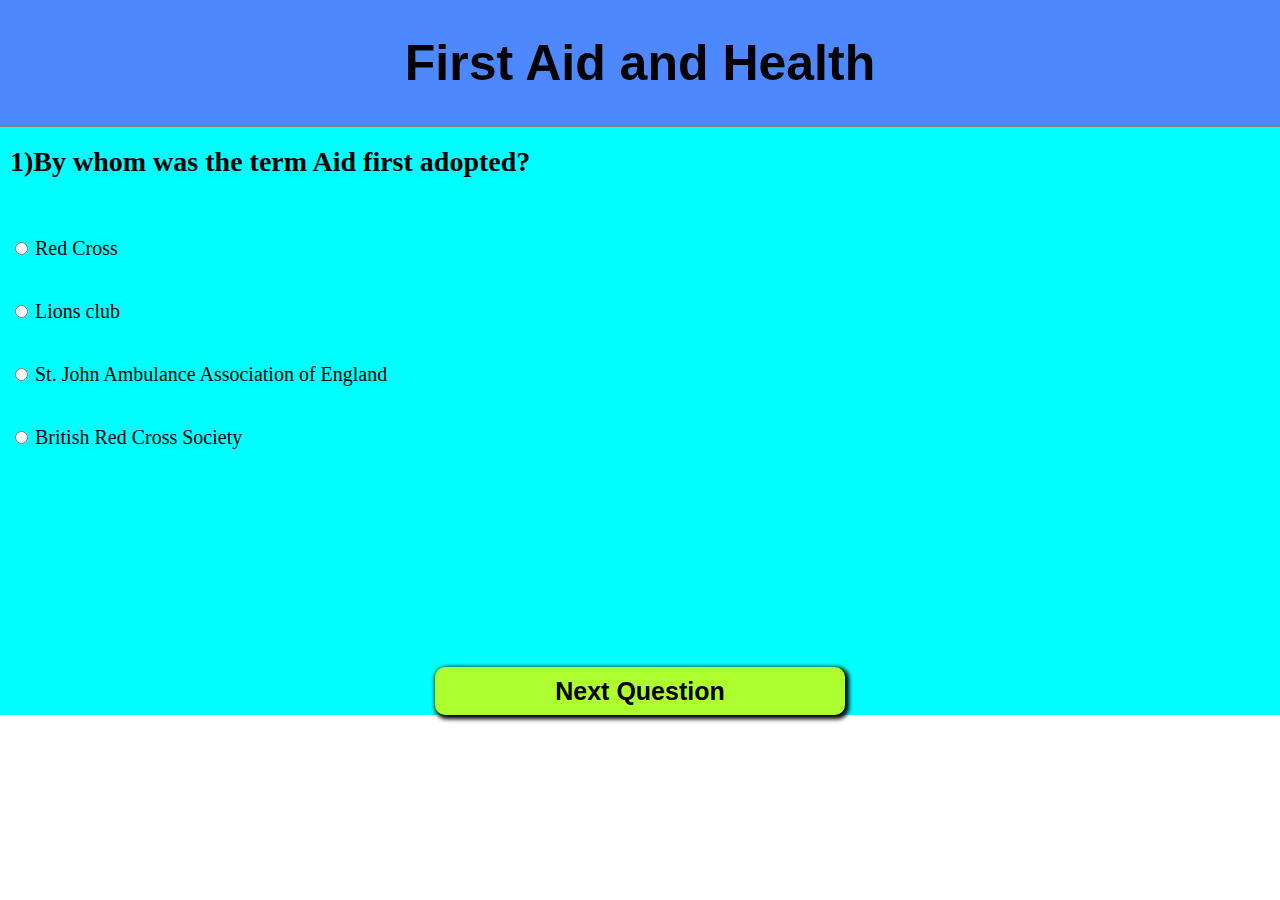
<file: index.html>
<!DOCTYPE html>
<html lang="en">

<head>
    <meta charset="UTF-8">
    <meta name="viewport" content="width=device-width, initial-scale=1.0">
    <title>Quiz Game</title>
    <link
    rel="icon"
    type="image/x-icon"
    href="My logo.png"
  />
    <link rel="stylesheet" href="style.css">
</head>

<body>
    <div class="main">
        <div class="topicclass">
            <h1>First Aid and Health</h1>
        </div>
        <div id="box">
            <h1 id="quesBox">Loading Question...</h1>
            <div class="row">

                <input class="options" id="option1" type="radio" value="a" name="option" />
                <label id="colorch" for="option1" >option1</label>
            </div>

            <div class="row">

                <input class="options" id="option2" type="radio" value="b" name="option" />
                <label id="colorch" for="option2" >option2</label>
            </div>
            <div class="row">

                <input class="options" id="option3" type="radio" value="c" name="option" />
                <label id="colorch" for="option3" >option3</label>
            </div>
            <div class="row">

                <input class="options" id="option4"   type="radio" value="d" name="option" />
                <label id="colorch" for="option4"  >option4</label>
            </div>
        
            
            </div><div class="allbtndiv">
            <button id="btn" onclick="Nextque()">Next</button>
        </div>
        </div>
           
    <script src="script.js"></script>

</body>

</html>
</file>
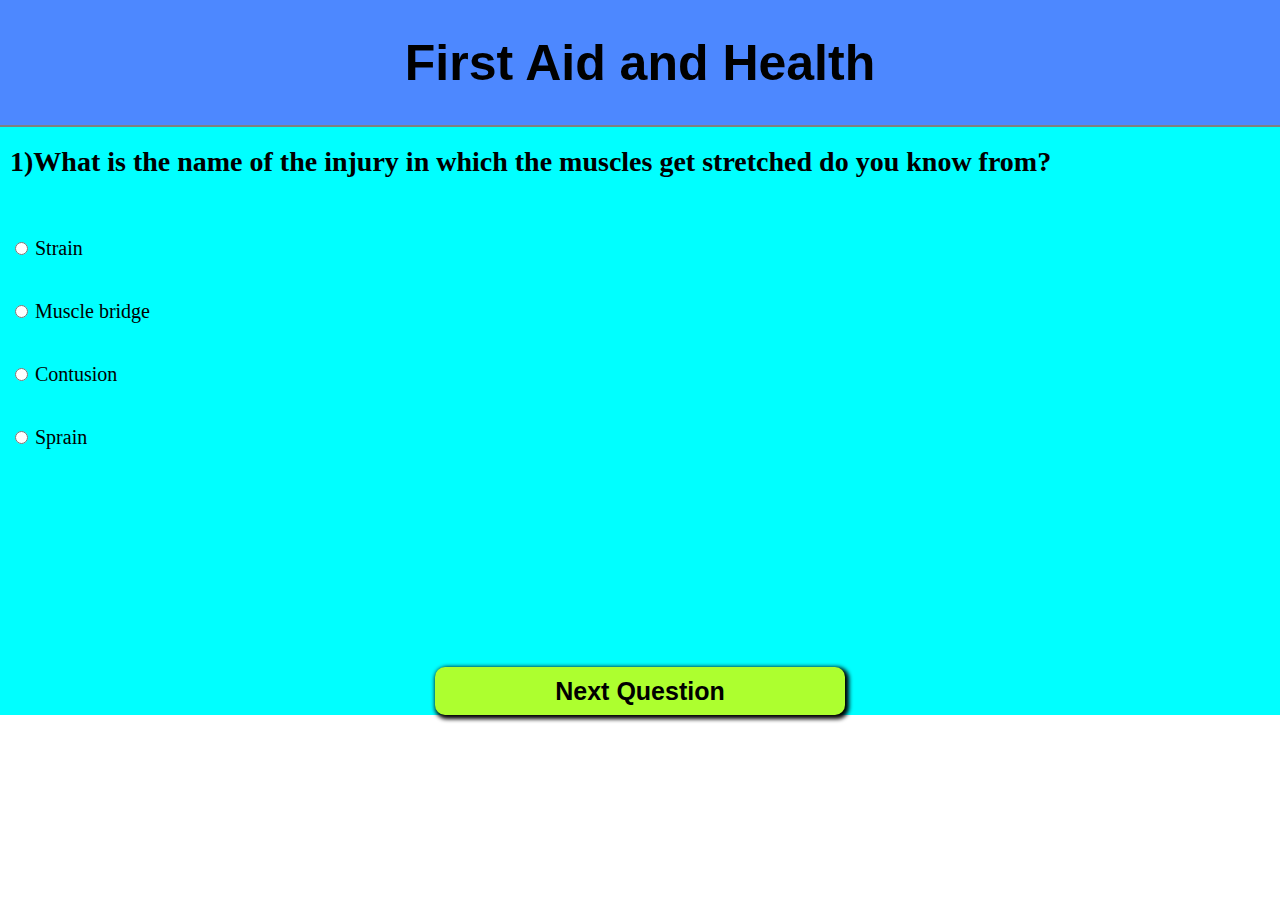
<file: nextRound.html>
<!DOCTYPE html>
<html lang="en">

<head>
  <meta charset="UTF-8">
  <meta name="viewport" content="width=device-width, initial-scale=1.0">
  <title>Document</title>
  
   <link rel="stylesheet" href="style.css">
</head>

<body>
  <div class="main">
    <div class="topicclass">
      <h1>First Aid and Health</h1>
    </div>
    <div id="box">
      <h1 id="quesBox">Loading Question...</h1>
      <div class="row">

        <input class="options" id="option1" type="radio" value="a" name="option" />
        <label id="colorch" for="option1">option1</label>
      </div>

      <div class="row">

        <input class="options" id="option2" type="radio" value="b" name="option" />
        <label id="colorch" for="option2">option2</label>
      </div>
      <div class="row">

        <input class="options" id="option3" type="radio" value="c" name="option" />
        <label id="colorch" for="option3">option3</label>
      </div>
      <div class="row">

        <input class="options" id="option4" type="radio" value="d" name="option" />
        <label id="colorch" for="option4">option4</label>
      </div>


    </div>
    <div class="allbtndiv">
      <button id="btn" onclick="Nextque()">Next</button>
    </div>
  </div>

  <script>const questions = [{
      'que': 'What is the name of the injury in which the muscles get stretched do you know from?',
      'a': "Strain",
      'b': "Muscle bridge",
      'c': "Contusion",
      'd': "Sprain",
      'e': "Next Question",
      'correct': 'a'

    }
      ,
    {
      'que': 'Which of the following first aid is given to reduce body pain?',
      'a': "Sun bath",
      'b': "Sona bath",
      'c': "Steam bath",
      'd': "Cold bath",
      'e': "Next Question",
      'correct': 'd'
    },

    {
      'que': 'What will you do if a person drowns in water?',
      'a': "Will take out water by lying on the stomach",
      'b': "Will give water to drink",
      'c': "Will give medicine",
      'd': "None of the above",
      'e': "Next Question",
      'correct': 'a'

    },
    {
      'que': 'What is the basic purpose of first Aid?',
      'a': "Treatment",
      'b': "Calling the doctor",
      'c': "Saving life",
      'd': "To take the patient to the hospital",
      'e': "Next Question",
      'correct': 'c'
    },
    {
      'que': 'What first aid is given to reduce internal bleeding?',
      'a': "Ice bag",
      'b': "Wrapping in a round cloth",
      'c': "Baking by radiation",
      'd': "None of the above",
      'e': "Next Question",
      'correct': 'a'
    },


    //new questions

    {
      'que': 'Hematoma is?',
      'a': "from disease",
      'b': "from injury",
      'c': "by resting",
      'd': "from sleeping",
      'e': "Next Question",
      'correct': 'b'
    },

    {
      'que': 'There is a greater possibility of lifting a load with a jerk:',
      'a': "to disintegrate",
      'b': "bone spur",
      'c': "Muscle strain",
      'd': "Sprain",
      'e': "Next Question",
      'correct': 'c'
    },
    {
      'que': 'By what name is the treatment done through water known?',
      'a': "Electrotherapy",
      'b': "Waxtherapy",
      'c': "Hydrotherapy",
      'd': "Isotherapy",
      'e': "Next Question",
      'correct': 'c'
    },
    {
      'que': 'What should be in first aid box?',
      'a': "Straps",
      'b': "Medicine",
      'c': "Scissors",
      'd': "All of the above",
      'e': "Next Question",
      'correct': 'd'
    },
    {
      'que': 'Is breathing controlled?',
      'a': "Through lungs",
      'b': " Through trachea",
      'c': "Through Medulla",
      'd': " Through intercostal",
      'e': "Submit",
      'correct': 'c'
    },
    ]


    let index = 0;
    let total = questions.length;
    let right = 0, wrong = 0;
    const quesBox = document.getElementById("quesBox")
    const optionInputs = document.querySelectorAll(".options")


    const loadQuestion = () => {
      if (index === total) {
        return endQuiz()
      }
      reset();
      const data = questions[index]
      quesBox.innerText = ` ${index + 1})${data.que}`;
      optionInputs[0].nextElementSibling.innerText = data.a;
      optionInputs[1].nextElementSibling.innerText = data.b;
      optionInputs[2].nextElementSibling.innerText = data.c;
      optionInputs[3].nextElementSibling.innerText = data.d;
      document.getElementById('btn').innerText = data.e;
    }


    const Nextque = () => {
      const data = questions[index]
      const ans = getAnswer()
      console.log(ans, data.correct)
      if (ans === data.correct) {
        right++;

      } else {
        wrong++;
      }
      index++;
      reset();
      loadQuestion();
      return;

    }

    const getAnswer = () => {
      let answer;
      optionInputs.forEach(
        (input) => {
          if (input.checked) {
            console.log(input.value)
            answer = input.value;
            //    console.log("yes")
          }
          // console.log("no")



        }
      )
      return answer;
    }


    const reset = () => {
      optionInputs.forEach(
        (input) => {
          input.checked = false;
        }
      )

    }

    const endQuiz = () => {
      document.getElementById('box').innerHTML = `
        <div class="heading"<h3><span class="Thankheading">Thankyou</span><br><span class="Paragraph"> For Playing The quiz</span></h3><p class="result">Your Result</p>
        <h2>${right}/${total} are correct </h2><br><a class='nextRound' href="index.html">Back</a>
        <h6 class="aboutme">-Developed by Shiv Kumar</h6>`
      document.getElementById('box').style.backgroundColor = '#33ff99';
      document.getElementById('box').style.boxShadow = '4px 3px 8px 2px black';
      document.getElementById('box').style.width = '100%';
      document.getElementById('box').style.height = '80vh';
      document.getElementById('box').style.margin = '0px';
      document.getElementById('box').style.padding = '0px';
      document.getElementById('box').style.display = 'flex';
      document.getElementById('box').style.justifyContent = 'center';
      document.getElementById('box').style.alignItems = 'center';
      document.getElementById('btn').style.display = 'none';
    }

    loadQuestion();

  </script>

</body>

</html>
</file>
<file: style.css>
body{
  margin: 0px;
  padding: 0px;
}
.topicclass{
  display: flex;
  justify-content: center;
  align-items: center;
  width: 100;
  border-bottom: 2px solid gray;
  font-size: 25px;
  font-weight: bold;
  font-family: Arial, Helvetica, sans-serif;
  background-color:  #4d88ff;

}
#box{
  display: flex;
  justify-content: start;
  align-items: start;
  flex-direction: column;
  padding-left: 10px;
  padding-right: 10px;
  background-color: aqua;
  width: 100%;
  height: 60vh;
  
}
#box label{
     color: black;
     font-size: 20px;
}
.row{
  margin-top: 40px;
  padding: 0%;
}
.allbtndiv{
  display: flex;
  justify-content: center;
  align-items: center;
  background-color: cyan;
}

#btn{
  width: 32%;
  height: 3rem;
  font-size: 25px;
  font-weight: bold;
 border: none;
 box-shadow: 2px 2px 4px 2px;
  background-color: greenyellow;
  border-radius: 10px;
}

#quesBox {
  font-size: 28px;
}
.Thankheading {
  display: flex;
  justify-content: center;
  align-items: center;
  background-color:  #0df133;
  color: rgb(255, 0, 0);

  border-radius: 15px;
  font-size: 50px;
  font-weight: 800;
  width: auto;
  box-shadow: 1px 2px 4px 1px;
  font-family: "DM Serif Text", serif;
}

.Paragraph {
  display: flex;
  justify-content: center;
  align-items: center;
  font-size: 17px;
  background-color: none;
  padding: 10px;
  border-radius: 8px;
  font-size: 19px;
  border: 1px solid black;
  box-shadow: 0.7px 0.57px 1px 0.87px gray;
}

h2 {
  display: flex;
  justify-content: center;
  box-shadow: 1px 2px 4px 0px gray;
  align-items: center;
  color: black;
  font-size: 18px;
  background-color: yellow;
  box-shadow: 2px 1px 3px 3px gray;
  padding: 20px;
  width: 10rem;
  margin: 90px;
  border-radius: 15px;
  font-family: Arial;
}

.result{
       display: flex;
       justify-content: center;
       align-items: center;
       font-size: 25px;
       color: blue;
}

h6 {
  display: block;
  justify-content: end;
  align-items: end;
  font-size: 15px;
  color: blue;
  text-shadow: 1px 0.5px 2px black;
}

.aboutme{
display: flex;
justify-content: end;
align-items: end;
color: gray;
opacity: 0.5;
}
.nextRound{
  color: red;
  text-decoration: none;
  border: 2px solid none;
  padding: 15px;
  display: flex;
  justify-content: end;
  align-items: end;

}

 @media only screen and (max-width: 600px) {

  /* For mobile: */
  body {
    background-color: cyan;

  }
  .topicclass{


   border-bottom: 2px solid black;
   border-radius: 20px;
    font-size: 15px;
    font-weight: bold;
    font-family: Arial, Helvetica, sans-serif;
    background-color:  #4d88ff;
  
  }

  .row{
    margin-top: 20px;
    padding: 0%;
  }

  #btn {
      font-size: 20px;
      width: 35%;
      height: 3rem;
  }

  #box label{
    color: black;
    font-size: 17px;
}
#quesBox {
  font-size: 25px;
}
  .Thankheading {
    display: flex;
    justify-content: center;
    align-items: center;
    background-color:  none;
    color: black;
    padding: 10px;
    border-radius: 15px;
    font-size: 40px;
    font-weight: 800;
    width: 100%;
    margin-bottom: 4%;
    box-shadow: 1px 2px 4px 1px red;
    font-family: "DM Serif Text", serif;
  }

  .Paragraph {
    display: flex;
    justify-content: center;
    align-items: center;
    font-size: 17px;
    background-color: none;
    padding: 10px;
    border-radius: 8px;
    font-size: 19px;
    width: 100%;
    border: 1px solid black;
    box-shadow: 0.7px 0.57px 1px 0.87px gray;
  }

  h2 {
    display: flex;
    justify-content: center;
    box-shadow: 1px 2px 4px 0px gray;
    align-items: center;
    color: black;
    font-size: 18px;
    background-color: yellow;
    box-shadow: 2px 1px 3px 3px gray;
    padding: 20px;
    width: 10rem;
    border-radius: 15px;
    font-family: Arial;
  }

  .result{
         display: flex;
         justify-content: center;
         align-items: center;
         font-size: 25px;
         color: blue;
  }

  h6 {
    display: block;
    justify-content: end;
    align-items: end;
    font-size: 15px;
    color: blue;
    text-shadow: 1px 0.5px 2px black;
  }
}
.aboutme{
  display: flex;
  justify-content: end;
  align-items: end;
}
</file>
